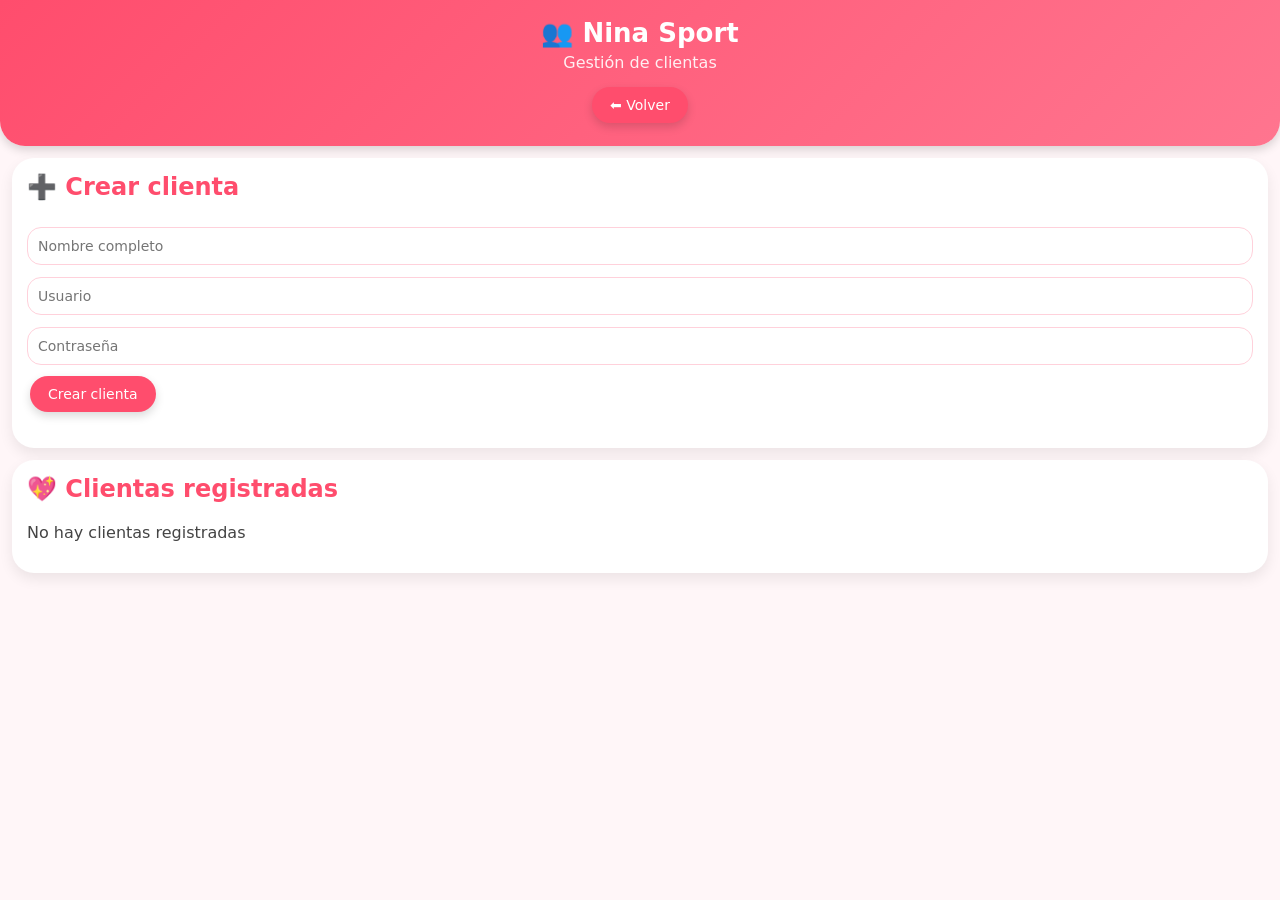
<file: admin-clientes.html>
<!DOCTYPE html>
<html lang="es">
<head>
<meta charset="UTF-8">
<meta name="viewport" content="width=device-width, initial-scale=1.0">
<title>Nina Sport | Clientes</title>

<link rel="stylesheet" href="css/styles.css">
<meta name="theme-color" content="#ff4d6d">
</head>

<body>

<header class="header">
  <h1>👥 Nina Sport</h1>
  <p>Gestión de clientas</p>
  <button onclick="location.href='admin.html'">⬅ Volver</button>
</header>

<main>

<section class="card">
  <h2>➕ Crear clienta</h2>
  <input id="nombre" placeholder="Nombre completo">
  <input id="usuario" placeholder="Usuario">
  <input id="password" type="password" placeholder="Contraseña">
  <button onclick="registrar()">Crear clienta</button>
  <p id="msg"></p>
</section>

<section class="card">
  <h2>💖 Clientas registradas</h2>
  <div id="listaClientes"></div>
</section>

</main>

<script src="js/auth.js"></script>
<script>protegerPagina(['admin']);</script>
<script src="js/clientes.js"></script>

</body>
</html>
</file>
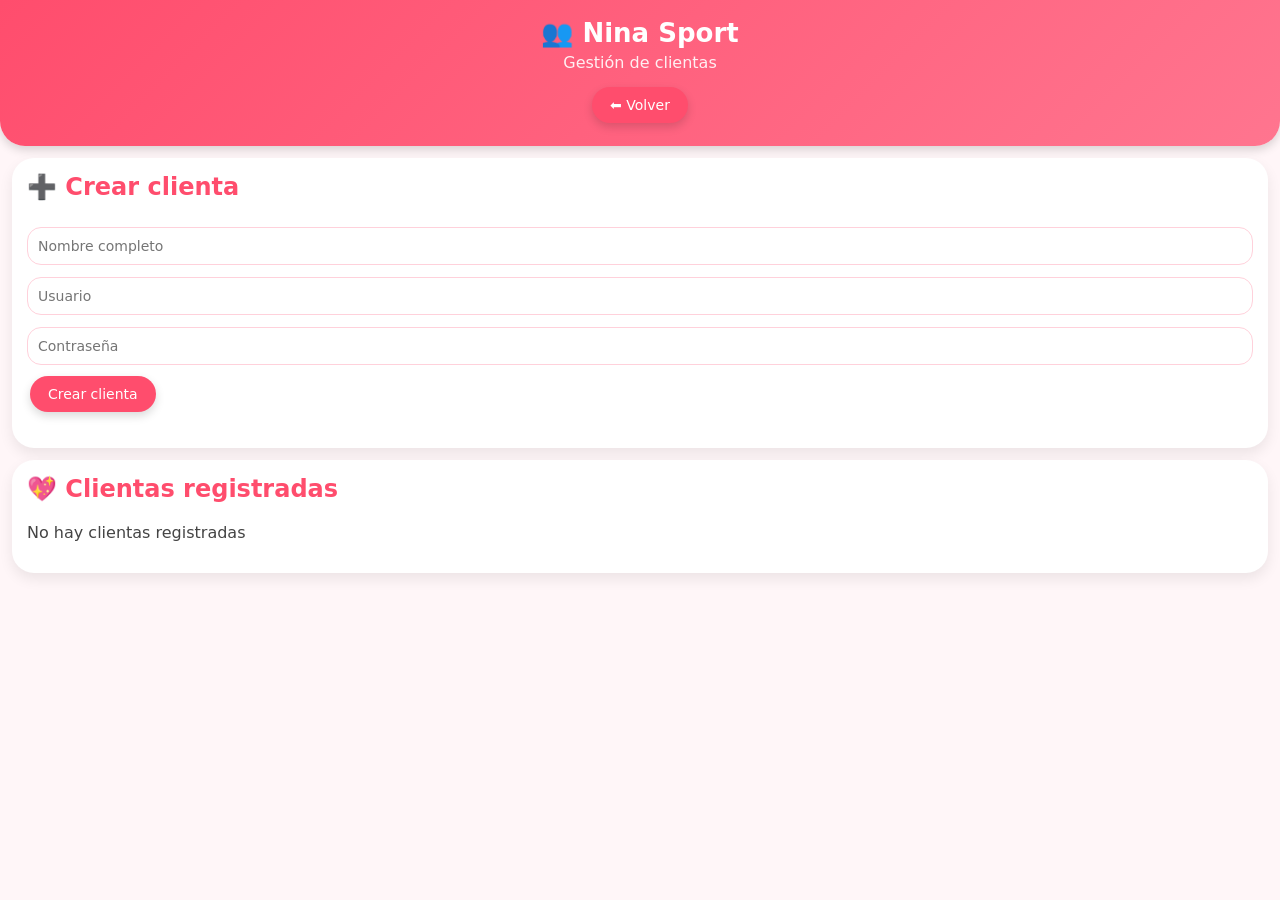
<file: admin-medidas.html>
<!DOCTYPE html>
<html lang="es">
<head>
<meta charset="UTF-8">
<meta name="viewport" content="width=device-width, initial-scale=1.0">
<title>Nina Sport | Medidas</title>

<link rel="stylesheet" href="css/styles.css">
<meta name="theme-color" content="#ff4d6d">
</head>

<body>

<header class="header">
  <h1>📏 Nina Sport</h1>
  <p>Medidas corporales</p>
  <button onclick="location.href='admin-clientes.html'">⬅ Volver</button>
</header>

<main>

<section class="card">
  <h2>📋 Registrar medidas</h2>

  <p id="nombreCliente"></p>

  <!-- TARJETAS VISUALES -->
  <div id="cardsFisicas" class="cards-fisicas"></div>

  <input type="month" id="mes">
  <input id="edad" type="number" placeholder="Edad (años)">

  <div class="grid-medidas">
    <input id="peso" type="number" placeholder="Peso (kg)">
    <input id="estatura" type="number" placeholder="Estatura (cm)">
    <input id="cuello" type="number" placeholder="Cuello (cm)">
    <input id="brazo" type="number" placeholder="Brazo (cm)">
    <input id="pecho" type="number" placeholder="Pecho (cm)">
    <input id="espalda" type="number" placeholder="Espalda (cm)">
    <input id="cintura" type="number" placeholder="Cintura (cm)">
    <input id="abdomen" type="number" placeholder="Abdomen (cm)">
    <input id="cadera" type="number" placeholder="Cadera (cm)">
    <input id="pierna" type="number" placeholder="Pierna (cm)">
    <input id="pantorrilla" type="number" placeholder="Pantorrilla (cm)">
  </div>

  <button onclick="guardarMedidas()">💾 Guardar mes</button>
</section>

<section class="card">
  <h2>📊 Progreso comparativo</h2>
  <div id="tablaProgreso"></div>
</section>

<section class="card">
  <h2>🕒 Historial</h2>
  <div id="historial"></div>
</section>

</main>

<script src="js/auth.js"></script>
<script>protegerPagina(['admin']);</script>
<script src="js/admin-medidas.js"></script>

</body>
</html>
</file>
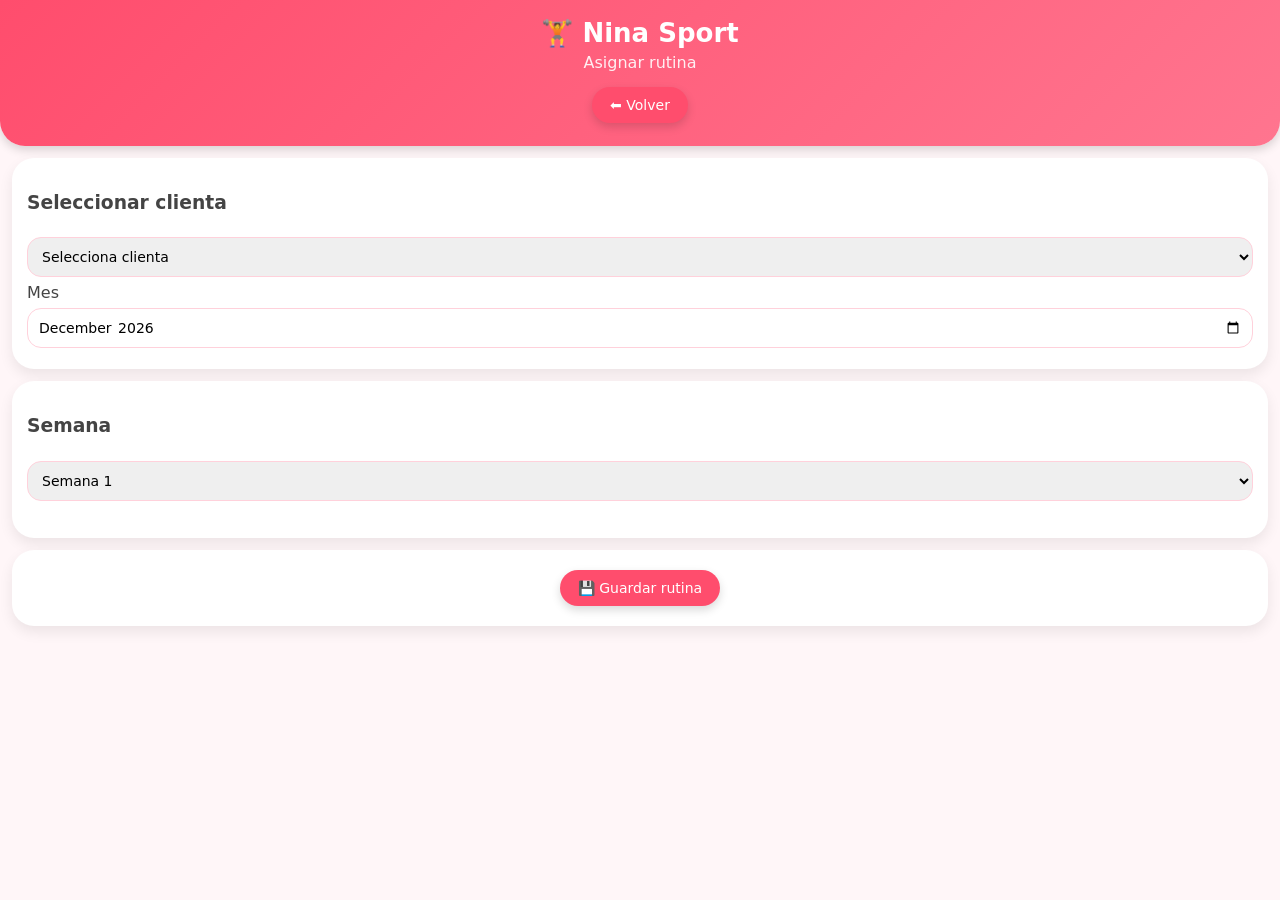
<file: admin-rutinas.html>
<!DOCTYPE html>
<html lang="es">
<head>
<meta charset="UTF-8">
<meta name="viewport" content="width=device-width, initial-scale=1.0">
<title>Nina Sport | Rutinas</title>

<link rel="stylesheet" href="css/styles.css">
<meta name="theme-color" content="#ff4d6d">
</head>

<body>

<header class="header">
  <h1>🏋️ Nina Sport</h1>
  <p>Asignar rutina</p>
  <button onclick="location.href='admin-clientes.html'">⬅ Volver</button>
</header>

<main>

<!-- ======================
     CLIENTA + MES
====================== -->
<section class="card">
  <h3>Seleccionar clienta</h3>
  <select id="clienteSelect"></select>

  <label>Mes</label>
  <input type="month" id="mes">
</section>

<!-- ======================
     SEMANA
====================== -->
<section class="card">
  <h3>Semana</h3>

  <select id="semanaSelect">
    <option value="semana1">Semana 1</option>
    <option value="semana2">Semana 2</option>
    <option value="semana3">Semana 3</option>
    <option value="semana4">Semana 4</option>
  </select>

  <p id="textoSemana" style="margin-top:8px;font-weight:bold;"></p>
</section>

<!-- ======================
     PANEL RUTINA
====================== -->
<section id="rutinaPanel"></section>

<!-- ======================
     GUARDAR
====================== -->
<section class="card" style="text-align:center">
  <button class="btn-principal" onclick="guardarRutina()">
    💾 Guardar rutina
  </button>
</section>

</main>

<script src="js/auth.js"></script>
<script>protegerPagina(['admin']);</script>
<script src="js/admin-rutinas.js"></script>

</body>
</html>
</file>
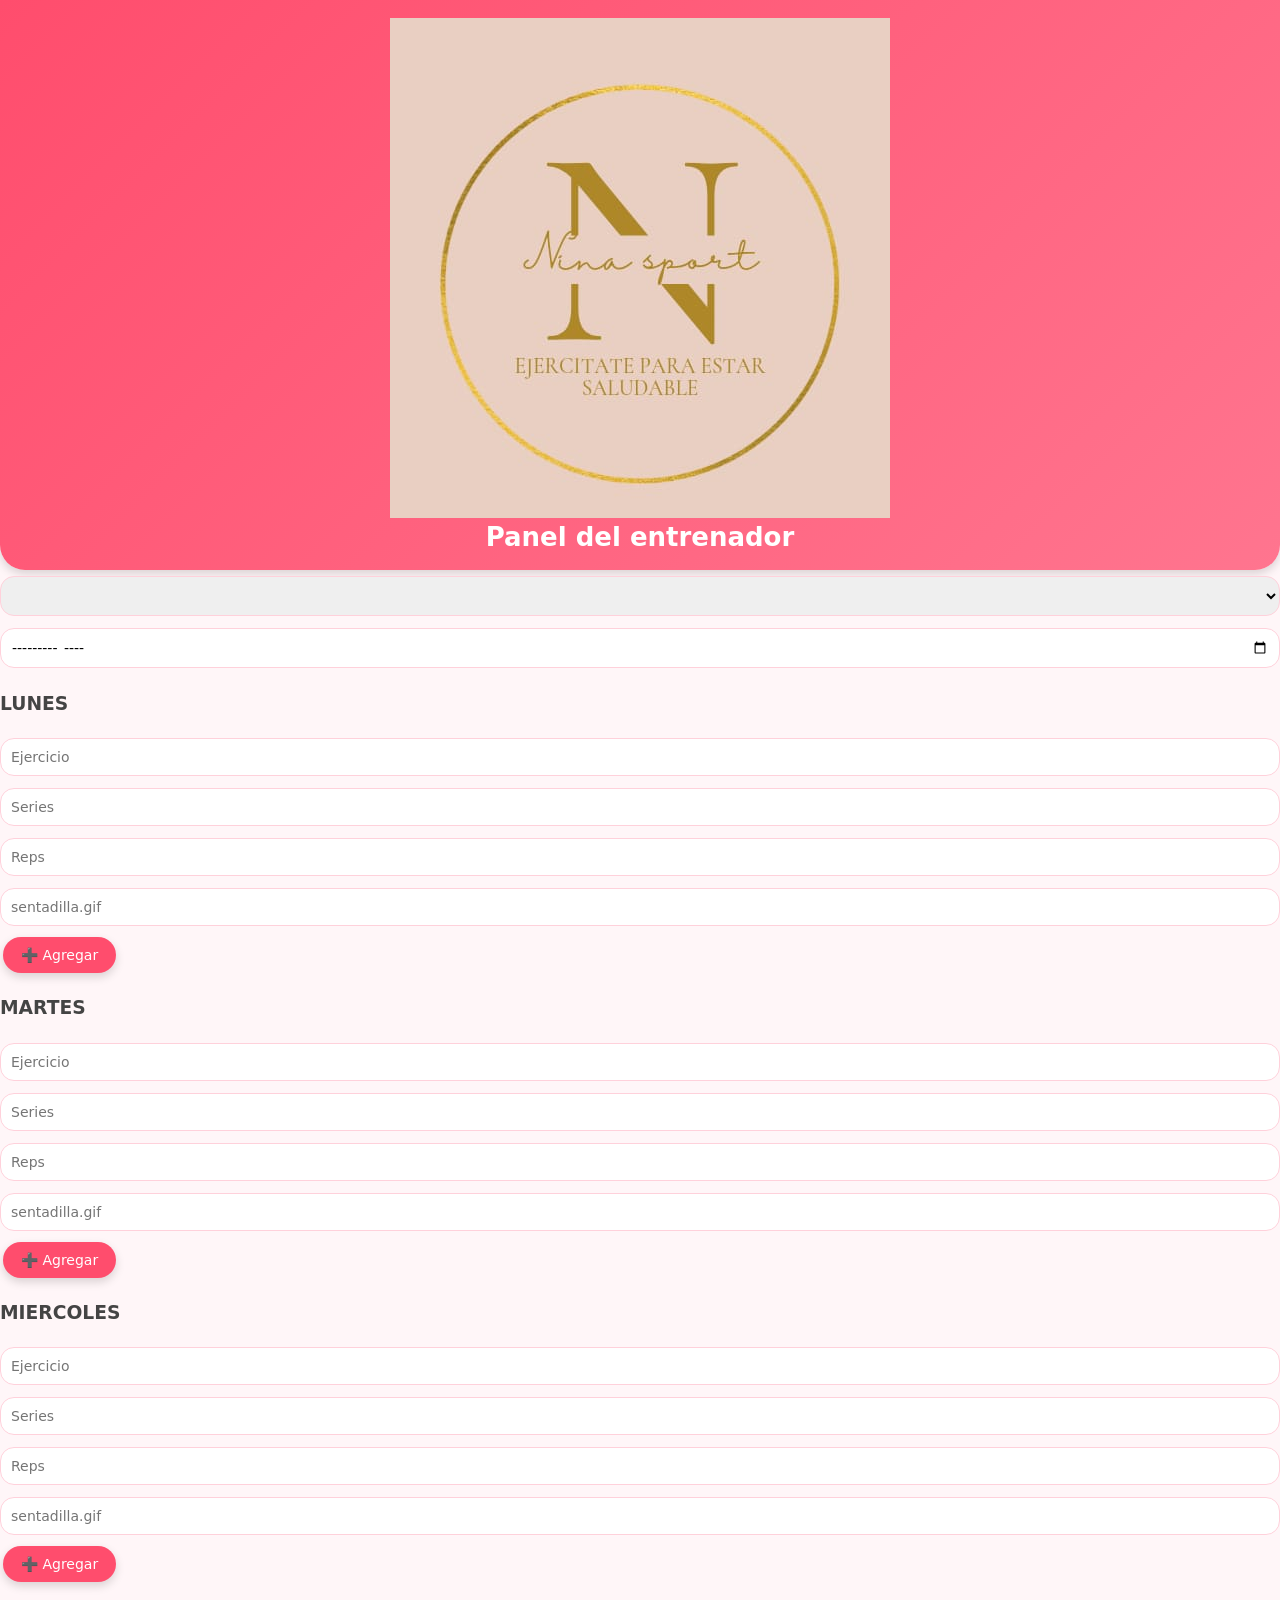
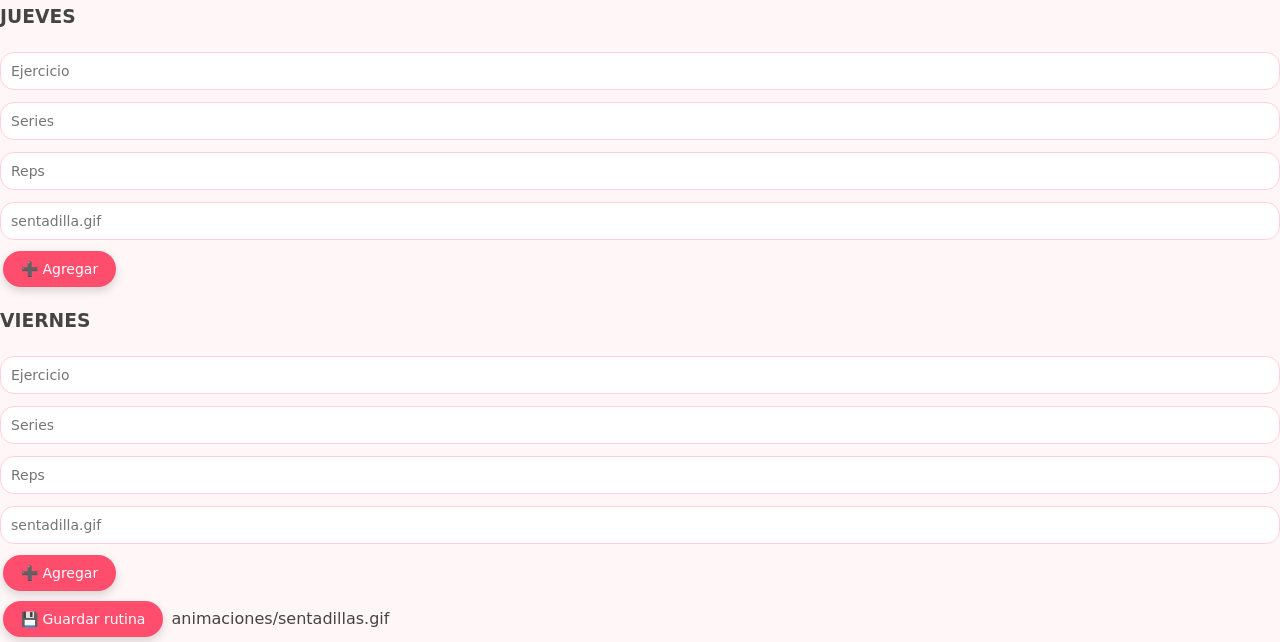
<file: entrenador-rutinas.html>
<!DOCTYPE html>
<html lang="es">
<head>
<meta charset="UTF-8">
<meta name="viewport" content="width=device-width, initial-scale=1.0">
<title>Nina Sport | Panel entrenador</title>
<link rel="stylesheet" href="css/styles.css">
</head>

<body class="cliente-body">

<header class="header">
  <img src="logo.png" class="logo">
  <h1>Panel del entrenador</h1>
</header>

<section class="panel">

<select id="clienteSelect"></select>
<input type="month" id="mesInput">

<div class="dia-panel" id="diasPanel"></div>

<button onclick="guardarRutina()" class="btn-ok">💾 Guardar rutina</button>

animaciones/sentadillas.gif

</section>

<script src="js/entrenador-rutinas.js"></script>

<script>
if ("serviceWorker" in navigator) {
  navigator.serviceWorker.register("sw.js");
}
</script>

</body>
</html>
</file>
<file: css/styles.css>
* {
  box-sizing: border-box;
  font-family: "Poppins", system-ui, sans-serif;
}

body {
  margin: 0;
  background: #fff6f8;
  color: #444;
}

/* HEADER */

header {
  background: linear-gradient(135deg, #ff4d6d, #ff758f);
  color: white;
  padding: 18px;
  text-align: center;
  border-radius: 0 0 25px 25px;
  box-shadow: 0 4px 10px rgba(0,0,0,.15);
}

header h1 {
  margin: 0;
  font-size: 26px;
}

header p {
  margin: 5px 0 10px;
  opacity: .9;
}

/* BOTONES */

button {
  background: #ff4d6d;
  color: white;
  border: none;
  border-radius: 30px;
  padding: 10px 18px;
  margin: 5px 3px;
  font-size: 14px;
  cursor: pointer;
  box-shadow: 0 4px 10px rgba(0,0,0,.15);
}

button:hover {
  background: #ff2f57;
}

/* CARDS */

.card {
  background: white;
  border-radius: 22px;
  padding: 15px;
  margin: 12px;
  box-shadow: 0 6px 14px rgba(0,0,0,.08);
}

.card h2 {
  margin-top: 0;
  color: #ff4d6d;
}

/* INPUTS */

input, select, textarea {
  width: 100%;
  margin: 6px 0;
  padding: 10px;
  border-radius: 14px;
  border: 1px solid #ffd1db;
  font-size: 14px;
}

textarea {
  resize: none;
  min-height: 60px;
}

/* GRID GENERAL */

.grid {
  display: grid;
  grid-template-columns: repeat(2,1fr);
  gap: 10px;
}

/* GRID MEDIDAS */

.grid-medidas {
  display: grid;
  grid-template-columns: repeat(2,1fr);
  gap: 10px;
  margin-top: 8px;
}

/* EJERCICIOS */

.ejercicio {
  background: #fff0f4;
  padding: 10px;
  border-radius: 15px;
  margin-bottom: 6px;
}

/* LOGIN */

.login {
  display: flex;
  justify-content: center;
  align-items: center;
  height: 100vh;
}

.login-box {
  background: white;
  padding: 25px;
  width: 90%;
  max-width: 320px;
  border-radius: 25px;
  box-shadow: 0 10px 25px rgba(0,0,0,.15);
  text-align: center;
}

.login-box h2 {
  color: #ff4d6d;
}

.error {
  color: crimson;
  font-size: 14px;
}

/* NAV */

nav {
  position: fixed;
  bottom: 0;
  width: 100%;
  background: white;
  display: flex;
  justify-content: space-around;
  border-top: 1px solid #ffd1db;
  padding: 6px 0;
}

nav button {
  box-shadow: none;
  font-size: 13px;
}

/* =========================
   TARJETAS FITNESS (NUEVO)
========================= */

.cards-fisicas{
  display:grid;
  grid-template-columns: repeat(auto-fit, minmax(130px,1fr));
  gap:12px;
  margin:12px 0;
}

.card-fisica{
  background: linear-gradient(135deg,#ff4d8d,#ff7aa2);
  border-radius:18px;
  padding:14px;
  color:white;
  box-shadow:0 8px 20px rgba(0,0,0,.25);
  transition:.3s;
}

.card-fisica h4{
  margin:0;
  font-size:13px;
  opacity:.9;
}

.card-fisica .valor{
  font-size:26px;
  font-weight:800;
  margin:4px 0;
}

.card-fisica .detalle{
  font-size:12px;
  opacity:.9;
}

.card-fisica.subir{
  background: linear-gradient(135deg,#ff4d4d,#ff8f8f);
}

.card-fisica.bajar{
  background: linear-gradient(135deg,#2ecc71,#6dffb2);
}

.card-fisica.neutro{
  background: linear-gradient(135deg,#f1c40f,#ffe28a);
  color:#5a4a00;
}

.card-fisica.musculo{
  background: linear-gradient(135deg,#4da6ff,#7cc2ff);
}
</file>
